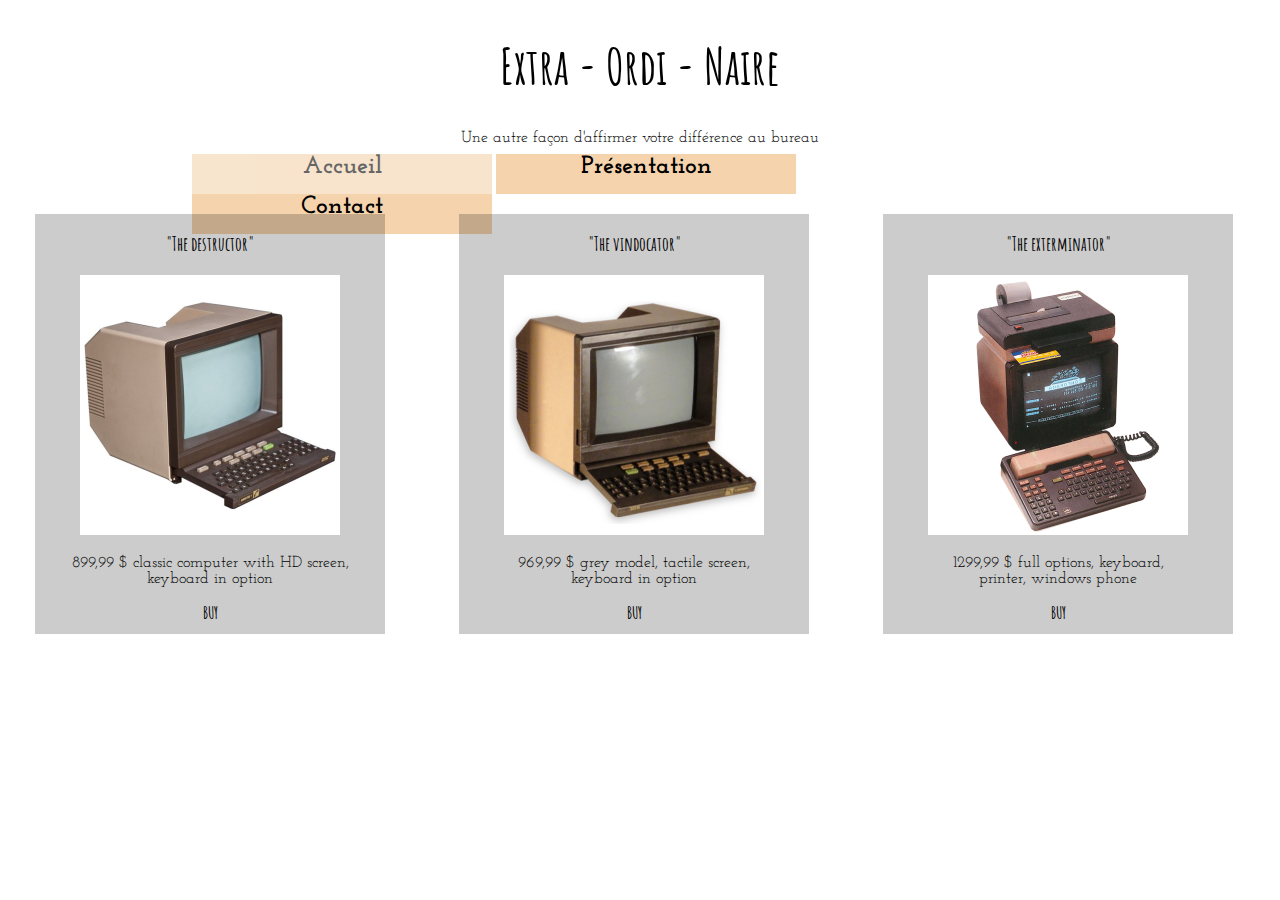
<file: index.html>
<!DOCTYPE html>
<html>
  <head>
    <meta charset="utf-8">
    <link rel="stylesheet" href="style/style.css" />
    <link rel="icon" href="images/favicon.ico" />
    <title>Extra-Ordi-Naire</title>
    <link href="https://fonts.googleapis.com/css?family=Amatic+SC|Josefin+Slab" rel="stylesheet">
     <title></title>
  </head>


  <body>

    <header>
      <h1>Extra - Ordi - Naire</h1>
      <p>Une autre façon d'affirmer votre différence au bureau</p>
    </header>

    <nav>
        <a href="index.html" class="buttonpage">Accueil</a>
        <a href="presentation.html">Présentation</a>
        <a href="contact.html">Contact</a>
    </nav>


    <section>
      <article>
        <h3>"The destructor"</h3>
        <img src="images/minitel10.png" alt="minitel image"/>
        <p>899,99 $ classic computer with HD screen,<br /> keyboard in option</p>
        <a href="product.html">BUY</a>
      </article>


      <article>
        <h3>"The vindocator"</h3>
        <img src="images/minitel20.png" alt="minitel image"/>
        <p>969,99 $ grey model, tactile screen,<br /> keyboard in option</p>
        <a href="product.html">BUY</a>
      </article>


      <article>
        <h3>"The exterminator"</h3>
        <img src="images/minitel30.png" alt="minitel image"/>
        <p>1299,99 $ full options, keyboard,<br /> printer, windows phone</p>
        <a href="product.html">BUY</a>
      </article>

    </section>

  </body>

</html>
</file>
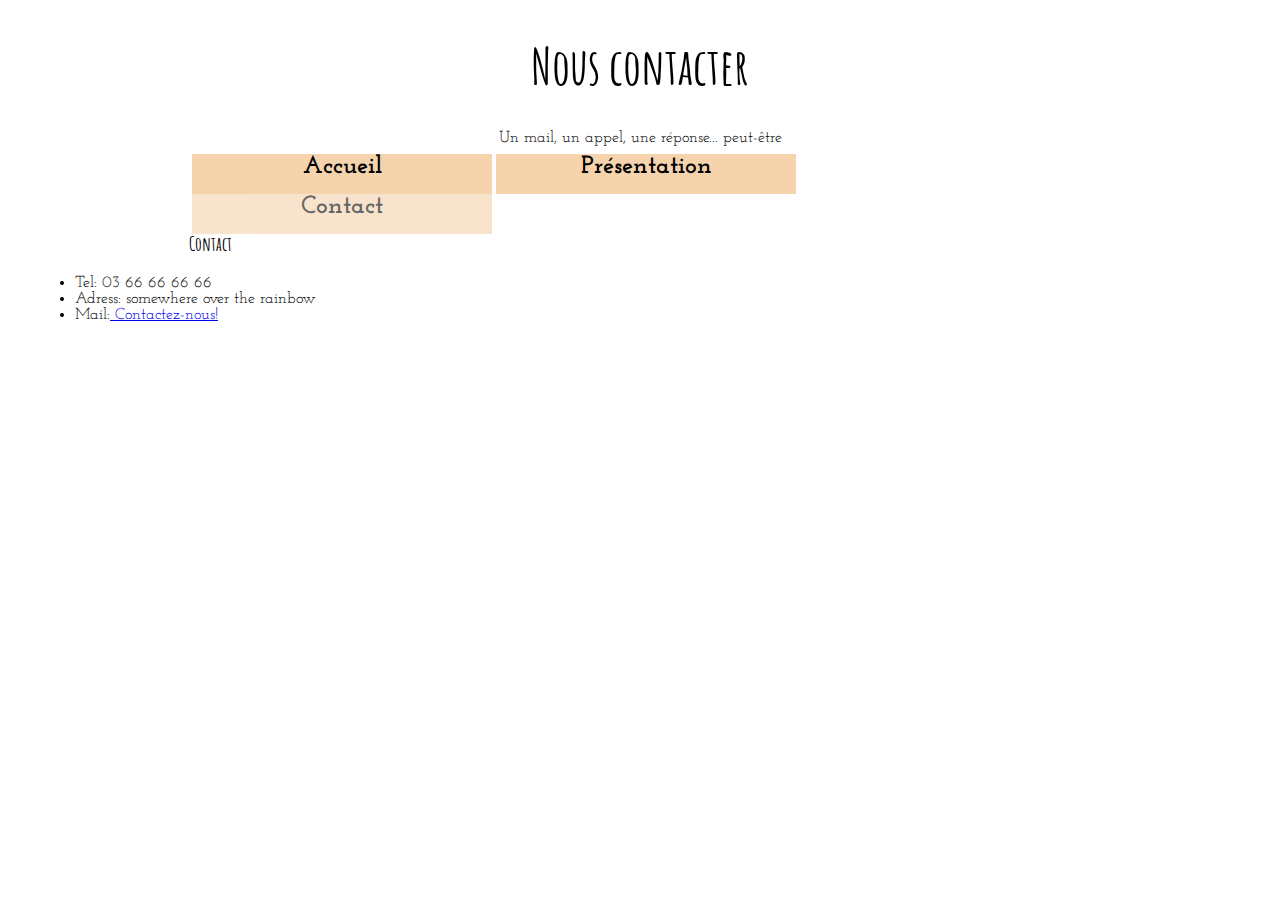
<file: contact.html>
<!DOCTYPE html>
<html>
  <head>
    <meta charset="utf-8">
    <link rel="stylesheet" href="style/contact.css" />
    <link href="https://fonts.googleapis.com/css?family=Amatic+SC|Josefin+Slab" rel="stylesheet">
    <link rel="icon" href="images/favicon.ico" />
    <title>Extra-Ordi-Naire</title>
  </head>


  <body>

    <header>
      <h1>Nous contacter</h1>
      <p>Un mail, un appel, une réponse... peut-être</p>
    </header>

    <nav>
        <a href="index.html">Accueil</a>
        <a href="presentation.html">Présentation</a>
        <a href="contact.html" class="buttonpage">Contact</a>
    </nav>

    <section>
      <article>
        <h3>Contact</h3>
        <ul>
          <li>Tel: 03 66 66 66 66</li>
          <li>Adress: somewhere over the rainbow</li>
          <li>Mail:<a href="mailto:adresse@serveur.com"> Contactez-nous! </a></li>
        </ul>
      </article>
    </section>

  </body>

</html>
</file>
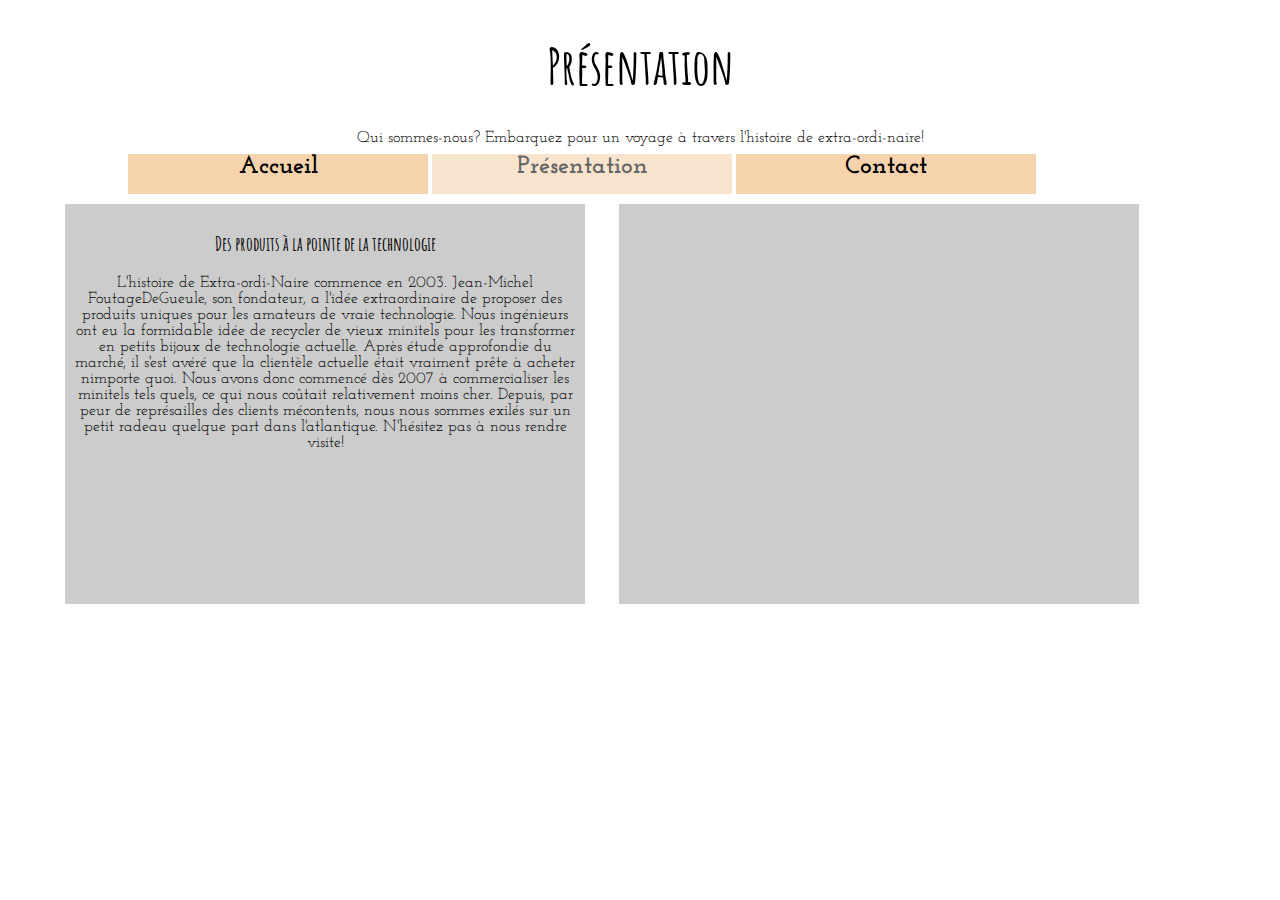
<file: presentation.html>
<!DOCTYPE html>
<html>
  <head>
    <meta charset="utf-8">
    <link rel="stylesheet" href="style/presentation.css" />
    <link href="https://fonts.googleapis.com/css?family=Amatic+SC|Josefin+Slab" rel="stylesheet">
    <link rel="icon" href="images/favicon.ico" />
    <title>Extra-Ordi-Naire</title>
  </head>


  <body>

    <header>
      <h1>Présentation</h1>
      <p>Qui sommes-nous? Embarquez pour un voyage à travers l'histoire de extra-ordi-naire!</p>
    </header>

    <nav>
        <a href="index.html">Accueil</a>
        <a href="presentation.html" class="buttonpage">Présentation</a>
        <a href="contact.html">Contact</a>
    </nav>

    <section>
      <article class="texte">
        <h3>Des produits à la pointe de la technologie</h3>
        <p>L'histoire de Extra-ordi-Naire commence en 2003. Jean-Michel FoutageDeGueule, son fondateur, a l'idée extraordinaire de proposer des produits uniques pour les
        amateurs de vraie technologie. Nous ingénieurs ont eu la formidable idée de recycler de vieux minitels pour les transformer en petits bijoux de technologie actuelle.
        Après étude approfondie du marché, il s'est avéré que la clientèle actuelle était vraiment prête à acheter nimporte quoi. Nous avons donc commencé
        dès 2007 à commercialiser les minitels tels quels, ce qui nous coûtait relativement moins cher. Depuis, par peur de représailles des clients mécontents,
        nous nous sommes exilés sur un petit radeau quelque part dans l'atlantique. N'hésitez pas à nous rendre visite!</p>
      </article>

      <article>
        <iframe src="https://www.google.com/maps/embed?pb=!1m14!1m12!1m3!1d178832.9013579604!2d-41.52959950550717!3d29.15952177438968!2m3!1f0!2f0!3f0!3m2!1i1024!2i768!4f13.1!5e0!3m2!1sfr!2sfr!4v1489416720552" width="400" height="300" frameborder="0" style="border:0" allowfullscreen></iframe>
      </article>

  </body>
</html>
</file>
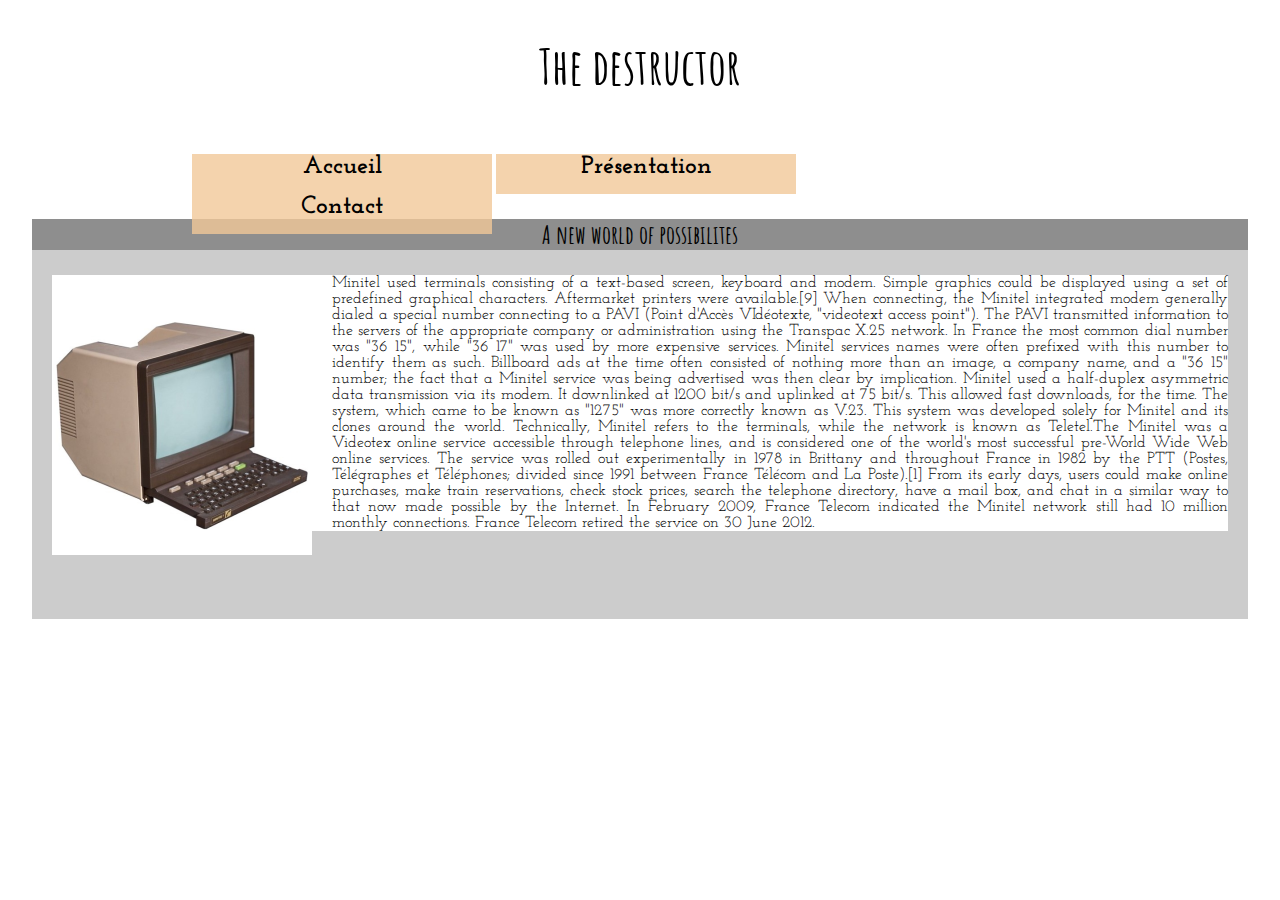
<file: product.html>
<!DOCTYPE html>
<html>
  <head>
    <meta charset="utf-8">
    <link rel="stylesheet" href="style/product.css" />
    <link href="https://fonts.googleapis.com/css?family=Amatic+SC|Josefin+Slab" rel="stylesheet">
    <link rel="icon" href="images/favicon.ico" />
    <title>Extra-Ordi-Naire</title>
  </head>


  <body>

    <header>
      <h1>The destructor</h1>
    </header>

    <nav>
        <a href="index.html">Accueil</a>
        <a href="presentation.html">Présentation</a>
        <a href="contact.html">Contact</a>
    </nav>

    <section>
      <article>
        <h3>A new world of possibilites</h3>
        <img src="images/minitel10.png" alt="minitel image"/>
        <p>Minitel used terminals consisting of a text-based screen, keyboard and modem. Simple graphics could be displayed using a set of predefined graphical characters. Aftermarket printers were available.[9]

          When connecting, the Minitel integrated modem generally dialed a special number connecting to a PAVI (Point d'Accès VIdéotexte, "videotext access point"). The PAVI transmitted information to the servers of the appropriate company or administration using the Transpac X.25 network.

          In France the most common dial number was "36 15", while "36 17" was used by more expensive services. Minitel services names were often prefixed with this number to identify them as such. Billboard ads at the time often consisted of nothing more than an image, a company name, and a "36 15" number; the fact that a Minitel service was being advertised was then clear by implication.

          Minitel used a half-duplex asymmetric data transmission via its modem. It downlinked at 1200 bit/s and uplinked at 75 bit/s. This allowed fast downloads, for the time. The system, which came to be known as "1275" was more correctly known as V.23. This system was developed solely for Minitel and its clones around the world.

          Technically, Minitel refers to the terminals, while the network is known as Teletel.The Minitel was a Videotex online service accessible through telephone lines, and is considered one of the world's most successful pre-World Wide Web online services.

          The service was rolled out experimentally in 1978 in Brittany and throughout France in 1982 by the PTT (Postes, Télégraphes et Téléphones; divided since 1991 between France Télécom and La Poste).[1] From its early days, users could make online purchases, make train reservations, check stock prices, search the telephone directory, have a mail box, and chat in a similar way to that now made possible by the Internet.

          In February 2009, France Telecom indicated the Minitel network still had 10 million monthly connections. France Telecom retired the service on 30 June 2012.


      </article>

    </section>

  </body>

</html>
</file>
<file: style/style.css>
body
{
  margin-left: 0px;
  margin-right: 0px;
  margin-top: 0px;
  margin-bottom: 0px;
}


header h1, article h3
{
    font-family: 'Amatic SC', cursive;
}

header p, article p
{
  font-family: 'Josefin Slab', serif;
}

header
{
  margin-top: 0px;
  width: 100%;
  height: 120px;
  text-align: center;
}

h1
{
  font-size: 50px;
}

nav
{
  height: 40px;
  width: 70%;
  margin: auto;
}

nav a
{
  color:black;
  background-color: rgba(241,200,153,0.8);
  height: 40px;
  width: 300px;
  font-family: 'Josefin Slab', serif;
  font-weight: bold;
  font-size: 25px;
  border: none;
  text-decoration: none;
  display: inline-block;
  text-align: center;
}

nav a:hover
{
  box-shadow: 3px 3px 4px rgba(0, 0, 0, 0.2)
}

.buttonpage
{
  opacity: 0.6;
}


section
{
  width: 100%;
  height: 450px;
}

article
{
  background-color: rgba(0,0,0,0.2);
  height: 420px;
  width: 350px;
  display: inline-block;
  margin:35px;
  margin-top: 20px;
  text-align: center;
}

article:hover
{
  box-shadow: 3px 3px 4px rgba(1, 1, 1, 0.2)
}

section article a
{
  font-family:'Amatic SC';
  font-weight: bold;
  text-decoration: none;
  color: black;
}
</file>
<file: style/contact.css>
body
{
  margin-left: 0px;
  margin-right: 0px;
  margin-top: 0px;
  margin-bottom: 0px;
}


header h1, article h3
{
    font-family: 'Amatic SC', cursive;
}

header p, article p
{
  font-family: 'Josefin Slab', serif;
}

header
{
  margin-top: 0px;
  width: 100%;
  height: 120px;
  text-align: center;
}

h1
{
  font-size: 50px;
}

nav
{
  height: 40px;
  width: 70%;
  margin: auto;
}

nav a
{
  color:black;
  background-color: rgba(241,200,153,0.8);
  height: 40px;
  width: 300px;
  font-family: 'Josefin Slab', serif;
  font-weight: bold;
  font-size: 25px;
  border: none;
  text-decoration: none;
  display: inline-block;
  text-align: center;
}

nav a:hover
{
  box-shadow: 3px 3px 4px rgba(0, 0, 0, 0.2)
}

.buttonpage
{
  opacity: 0.6;
}


section
{
  width: 100%;
  height: 450px;
}

article
{
  height: 420px;
  width: 350px;
  display: inline-block;
  margin:35px;
  margin-top: 20px;
  text-align: center;
}

li
{
  font-family:'Josefin Slab', serif;
  text-align: left;
}
</file>
<file: style/presentation.css>
body
{
  margin-left: 0px;
  margin-right: 0px;
  margin-top: 0px;
  margin-bottom: 0px;
}


header h1, article h3
{
    font-family: 'Amatic SC', cursive;
}

header p, article p
{
  font-family: 'Josefin Slab', serif;
  vertical-align: middle;
}

header
{
  margin-top: 0px;
  width: 100%;
  height: 120px;
  text-align: center;
}

h1
{
  font-size: 50px;
}

nav
{
  height: 40px;
  width: 80%;
  margin: auto;
}

nav a
{
  color:black;
  background-color: rgba(241,200,153,0.8);
  height: 40px;
  width: 300px;
  font-family: 'Josefin Slab', serif;
  font-weight: bold;
  font-size: 25px;
  border: none;
  text-decoration: none;
  display: inline-block;
  text-align: center;
}

nav a:hover
{
  box-shadow: 3px 3px 4px rgba(0, 0, 0, 0.2)
}

.buttonpage
{
  opacity: 0.6;
}


section
{
  width: 100%;
  height: 400px;
  margin-top: 10px;
  padding-left: 50px;
}

article
{
  background-color: rgba(0,0,0,0.2);
  height: 380px;
  width: 500px;
  display: inline-block;
  margin:15px;
  margin-top:0px;
  text-align: center;
  vertical-align: middle;
  padding: 10px;

}

iframe
{
  margin: auto;
  margin-top: 40px;
}
</file>
<file: style/product.css>
body
{
  margin-left: 0px;
  margin-right: 0px;
  margin-top: 0px;
  margin-bottom: 0px;
}


header
{
  margin-top: 0px;
  width: 100%;
  height: 120px;
  text-align: center;
}

header h1
{
    font-size: 50px;
    font-family: 'Amatic SC', cursive;


}


h3
{
  font-size: 25px;
  font-family: 'Amatic SC', cursive;
  text-align: center;
  background-color: rgba(0, 0, 0, 0.3)
}



nav
{
  height: 40px;
  width: 70%;
  margin: auto;
}

nav a
{
  color:black;
  background-color: rgba(241,200,153,0.8);
  height: 40px;
  width: 300px;
  font-family: 'Josefin Slab', serif;
  font-weight: bold;
  font-size: 25px;
  border: none;
  text-decoration: none;
  display: inline-block;
  text-align: center;
}

nav a:hover
{
  box-shadow: 3px 3px 4px rgba(0, 0, 0, 0.2)
}



section
{
  width: 100%;
  height: 450px;
}

article
{
  background-color: rgba(0,0,0,0.2);
  height: 400px;
  width: 95%;
  display: run-in;
  margin:auto;

}

article img
{
  float: left;
  margin: 20px;
}

p
{
  background-color: white;
  text-align: justify;
  font-family: 'Josefin Slab', serif;
  margin: 20px;

}
</file>
